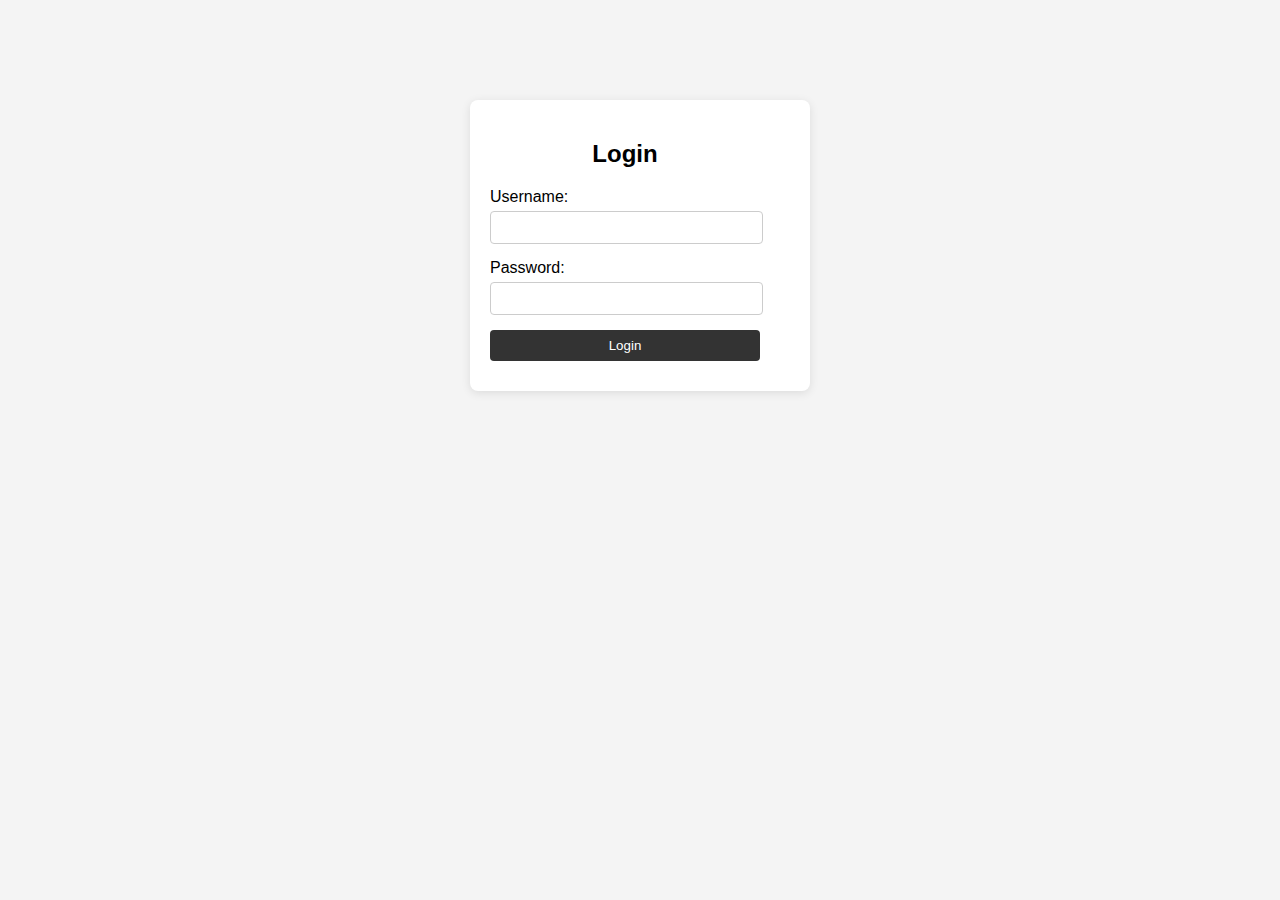
<file: Front-end/HTML/login.html>
<!DOCTYPE html>
<html lang="en">
<head>
    <meta charset="UTF-8">
    <meta name="viewport" content="width=device-width, initial-scale=1.0">
    <link rel="stylesheet" href="../CSS/styles.css">
    <script src="https://ajax.googleapis.com/ajax/libs/jquery/3.5.1/jquery.min.js"></script> <!-- Load jQuery -->
    <title>Login Page</title>
</head>
<body>
    <div class="login-container">
        <h2>Login</h2>
        <form id="loginForm">
            <div class="form-group">
                <label for="username">Username:</label>
                <input type="text" id="username" name="username" required>
            </div>
            <div class="form-group">
                <label for="password">Password:</label>
                <input type="password" id="password" name="password" required>
            </div>
            <button type="submit">Login</button>
            <div id="message" class="message"></div>
        </form>
    </div>
    <script src="../JS/login.js"></script> <!-- Your custom script -->
    <script src="../JS/config.js"></script>
</body>
</html>
</file>
<file: Front-end/CSS/styles.css>
body {
    font-family: Arial, sans-serif;
    background-color: #f4f4f4;
    margin: 0;
    padding: 0;
    display: flex;
    flex-direction: column;
    min-height: 100vh;
}

header {
    background-color: #333;
    color: #fff;
    padding: 20px;
    text-align: center;
    font-size: 24px;
    position: fixed;
    top: 0;
    left: 0;
    width: 100%;
    z-index: 1000;
}

footer {
    background-color: #333;
    color: #fff;
    text-align: center;
    padding: 10px;
    position: fixed;
    bottom: 0;
    left: 0;
    width: 100%;
    font-size: 14px;
    z-index: 1000;
}

.dashboard-container {
    flex: 1;
    width: 90%;
    height: 90%;
    margin: 10% auto auto auto;
    display: flex;
    flex-direction: column;
    align-items: center;
}

.dashboard-content {
    display: flex;
    width: 90%;
    height: 90%;
    justify-content: space-between;
    align-items: flex-start;
    gap:5px;
}


/* styles.css */
.sidebar {
    width: 200px; /* Set the width as needed */
    max-height: 400px; /* Set a maximum height */
    overflow-y: auto; /* Enable vertical scrolling if needed */
    background-color: #f0f0f0; /* Optional background color */
}


#itemList {
    list-style-type: none; /* Remove default list styling */
    padding: 0; /* Remove default padding */
    margin: 0; /* Remove default margin */
}


.sidebar ul {
    list-style-type: none;
    padding: 0;
}

.sidebar li {
    padding: 10px;
    margin-bottom: 10px;
    border-radius: 4px;
}

.chart-row {
    flex:0.7;
    margin-bottom: 30px;
    display: flex; /* Use flexbox for layout */
    justify-content: center; /* Center content */
}

.chart-container {
    flex: 1; /* Allow containers to grow */
    margin: 0 10px; /* Horizontal margin */
    min-width: 300px; /* Minimum width for chart containers */
    max-width: 800px; /* Maximum width for chart containers */
    position: relative; /* Establish a positioning context */
}

#combinedChart {
    width: 100% !important; /* Force the canvas to fill the container */
    height: 100% !important; /* Force the canvas to fill the container */
}

canvas {
    background-color: white;
    border: 1px solid #ccc;
    height: 450px; /* Reduced height for charts */
}

@media (max-width: 768px) {
    header {
        font-size: 20px; /* Smaller font size for header */
    }
    footer {
        font-size: 12px; /* Smaller font size for footer */
    }
    .chart-container {
        min-width: 100%; /* Full width on smaller screens */
        max-width: 100%; /* Prevent overflow */
        margin: 10px 0; /* Vertical margin for stacked layout */
    }
    canvas {
        height: 250px; /* Smaller height for charts on mobile */
    }
}

/* Additional styles for login page */
.login-container {
    background-color: white;
    padding: 20px;
    border-radius: 8px;
    box-shadow: 0 2px 10px rgba(0, 0, 0, 0.1);
    width: 300px;
    margin: 100px auto; /* Center the login form */
}

.login-container h2 {
    text-align: center;
    margin-right: 30px;
    margin-bottom: 20px; /* Space below the title */
}

.form-group {
    margin-bottom: 15px;
}

label {
    display: block;
    margin-bottom: 5px;
}

input {
    width: 85%;
    padding: 8px;
    border: 1px solid #ccc;
    border-radius: 4px;
}

button {
    width: 90%;
    padding: 8px;
    background-color: #333;
    color: white;
    border: none;
    border-radius: 4px;
    cursor: pointer;
}

button:hover {
    background-color: #555;
}

.message {
    margin-top: 10px;
    color: red;
    text-align: center; /* Center the message text */
}


    /* Additional styles for the login button */
.login-button {
    padding: 10px 20px;
    background-color: #007bff;
    color: white;
    border: none;
    border-radius: 5px;
    cursor: pointer;
    text-align: center;
    font-size: 16px;
    text-decoration: none; /* Remove underline */
    display: inline-block; /* Make the link behave like a button */
    margin-right: 80px; /* Space to the right of the button */
}

.login-button:hover {
    background-color: #0056b3; /* Darker blue on hover */
}

header {
    display: flex; /* Use flexbox for header layout */
    justify-content: space-between; /* Space between title and button */
    align-items: center; /* Center vertically */
    padding: 20px; /* Added padding for better spacing */
    background-color: #333; /* Ensure header has a background color */
    color: #fff; /* White text for visibility */
}

.company-title {
    margin-left: 20px; /* Space to the left of the company name */
}



.download-icon {
    position: absolute; /* Position relative to the chart container */
    top: 7%; /* Center vertically */
    right: 10px; /* Distance from the right */
    transform: translateY(-50%); /* Center the icon vertically */
    display: inline-block;
    font-size: 24px; /* Adjust the size as needed */
    color: #61c240; /* Icon color */
    text-decoration: none; /* Remove underline */
    background-color: white; /* Optional: add background for better visibility */
    padding: 5px; /* Optional: add some padding */
}

.download-icon:hover {
    color: #92a82e; /* Darker color on hover */
    background-color: #f0f0f0; /* Change background color on hover */
}


.share-icon {
    position: absolute; /* Position relative to the chart container */
    top: 16%; /* Center vertically */
    right: 10px; /* Distance from the right */
    transform: translateY(-50%); /* Center the icon vertically */
    display: inline-block;
    font-size: 24px; /* Adjust the size as needed */
    color: #61c240; /* Icon color */
    text-decoration: none; /* Remove underline */
    background-color: white; /* Optional: add background for better visibility */
    padding: 5px; /* Optional: add some padding */
}


.share-icon:hover {
    color: #92a82e; /* Darker color on hover */
    background-color: #f0f0f0; /* Change background color on hover */
}


/* Share Button */
.modal {
    display: none; /* Hidden by default */
    position: fixed; /* Stay in place */
    z-index: 1; /* Sit on top */
    left: 0;
    top: 0;
    width: 100%; /* Full width */
    height: 100%; /* Full height */
    overflow: auto; /* Enable scroll if needed */
    background-color: rgb(0, 0, 0); /* Fallback color */
    background-color: rgba(0, 0, 0, 0.4); /* Black w/ opacity */
}

.email {
    width: 85%;
    padding: 8px;
    border: 1px solid #ccc;
    margin-bottom: 20px;
    border-radius: 4px;
}

.modal-content {
    background-color: #fefefe;
    margin: 15% auto; /* 15% from the top and centered */
    padding: 20px;
    border: 1px solid #888;
    width: 300px; /* Could be more or less, depending on screen size */
    height: 300px ;
}

.close-button {
    color: #aaa;
    float: right;
    font-size: 28px;
    font-weight: bold;
}

.close-button:hover,
.close-button:focus {
    color: black;
    text-decoration: none;
    cursor: pointer;
}



.whatsapp-icon {
    position: absolute; /* Position relative to the chart container */
    top: 26%; /* Center vertically */
    right: 10px; /* Distance from the right */
    transform: translateY(-50%); /* Center the icon vertically */
    display: none;
    font-size: 24px; /* Adjust the size as needed */
    color: #61c240; /* Icon color */
    text-decoration: none; /* Remove underline */
    background-color: white; /* Optional: add background for better visibility */
    padding: 5px; /* Optional: add some padding */
}


.whatsapp-icon:hover {
    color: #92a82e; /* Darker color on hover */
    background-color: #f0f0f0; /* Change background color on hover */
}
</file>
